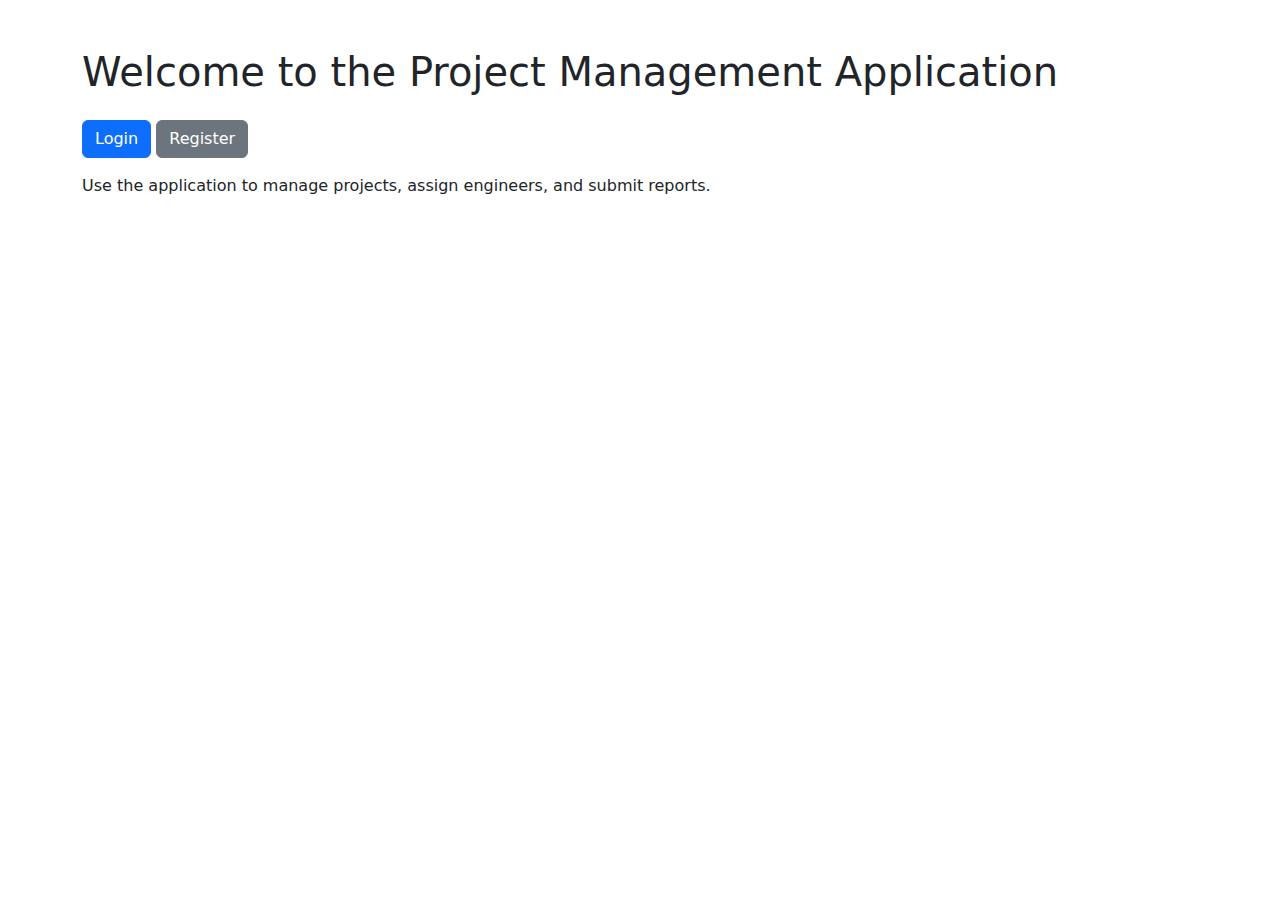
<file: templates/index.html>
<!DOCTYPE html>
<html lang="en">
<head>
    <meta charset="UTF-8">
    <meta name="viewport" content="width=device-width, initial-scale=1.0">
    <title>Project Management App</title>
    <link rel="stylesheet" href="https://cdn.jsdelivr.net/npm/bootstrap@5.3.0/dist/css/bootstrap.min.css">
</head>
<body>
    <div class="container mt-5">
        <h1 class="mb-4">Welcome to the Project Management Application</h1>
        <div class="mb-3">
            <a href="/login" class="btn btn-primary">Login</a>
            <a href="/register" class="btn btn-secondary">Register</a>
        </div>
        <p>Use the application to manage projects, assign engineers, and submit reports.</p>
    </div>
</body>
</html>
</file>
